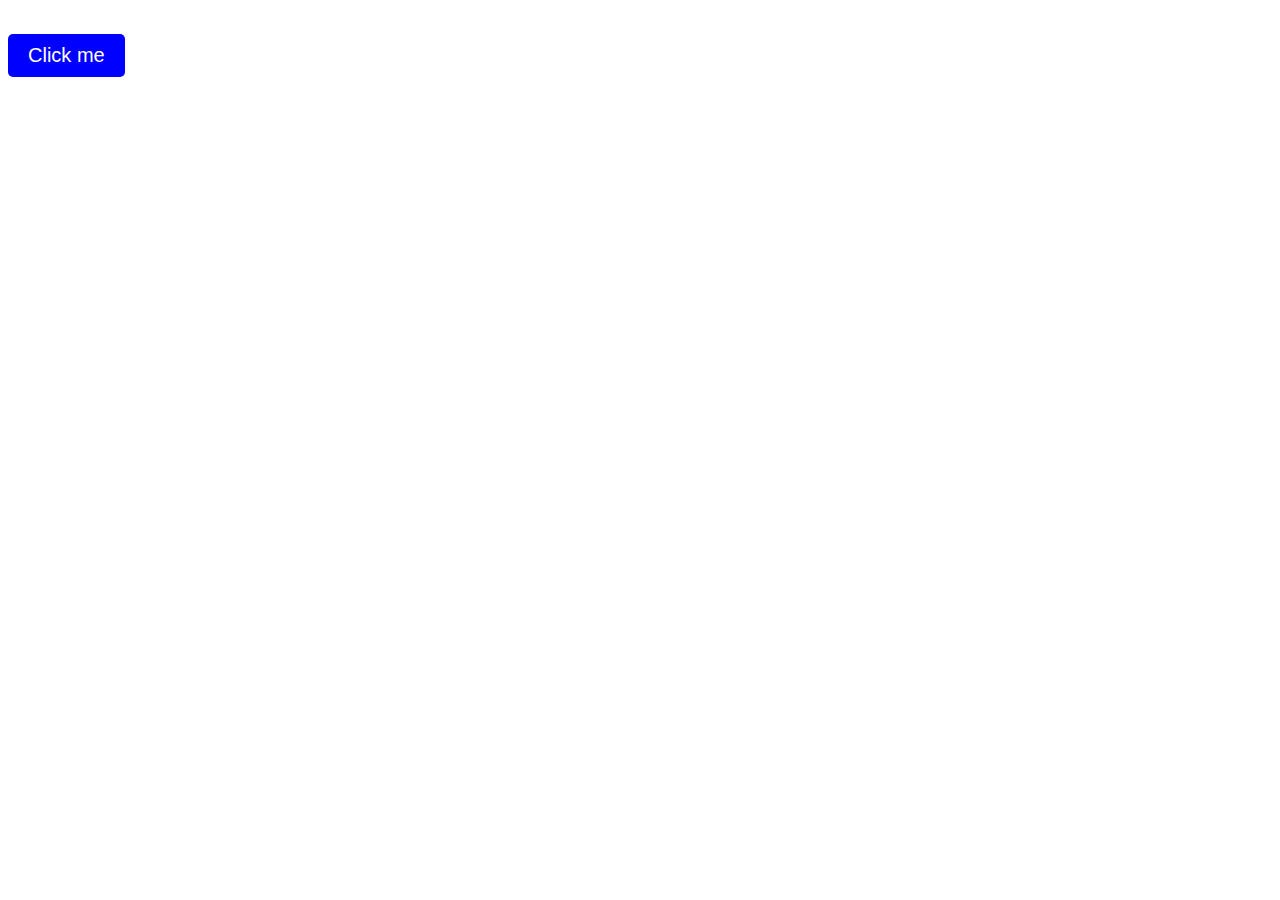
<file: index.html>
<!DOCTYPE html>
<html lang="en">
<head>
    <meta charset="UTF-8">
    <meta name="viewport" content="width=device-width, initial-scale=1.0">
    <title>Document</title>
    <style>
        h1{
            color: red;
            font-size: 50px;
            text-align: center;
        }
        .btn{
            padding: 10px 20px;
            font-size: 20px;
            background-color: blue;
            color: white;
            border: none;
            border-radius: 5px;
            cursor: pointer;
        }
    </style>

</head>

<body>
    <h1></h1>
   <button onclick="clicked()" class="btn">Click me</button>
    <div class="container"> </div>
        
        
</body>
<script>
    clicked = () => {
        document.querySelector('h1').textContent = 'GAY!!!';
        document.querySelector('.btn').style.backgroundColor = 'red';
        document.querySelector('.btn').textContent = 'Zail';
        document.querySelector('.container').innerHTML = '<img src="https://c.tenor.com/_wvp0xzvQQgAAAAd/tenor.gif">';
    }
</script>

</html>
</file>
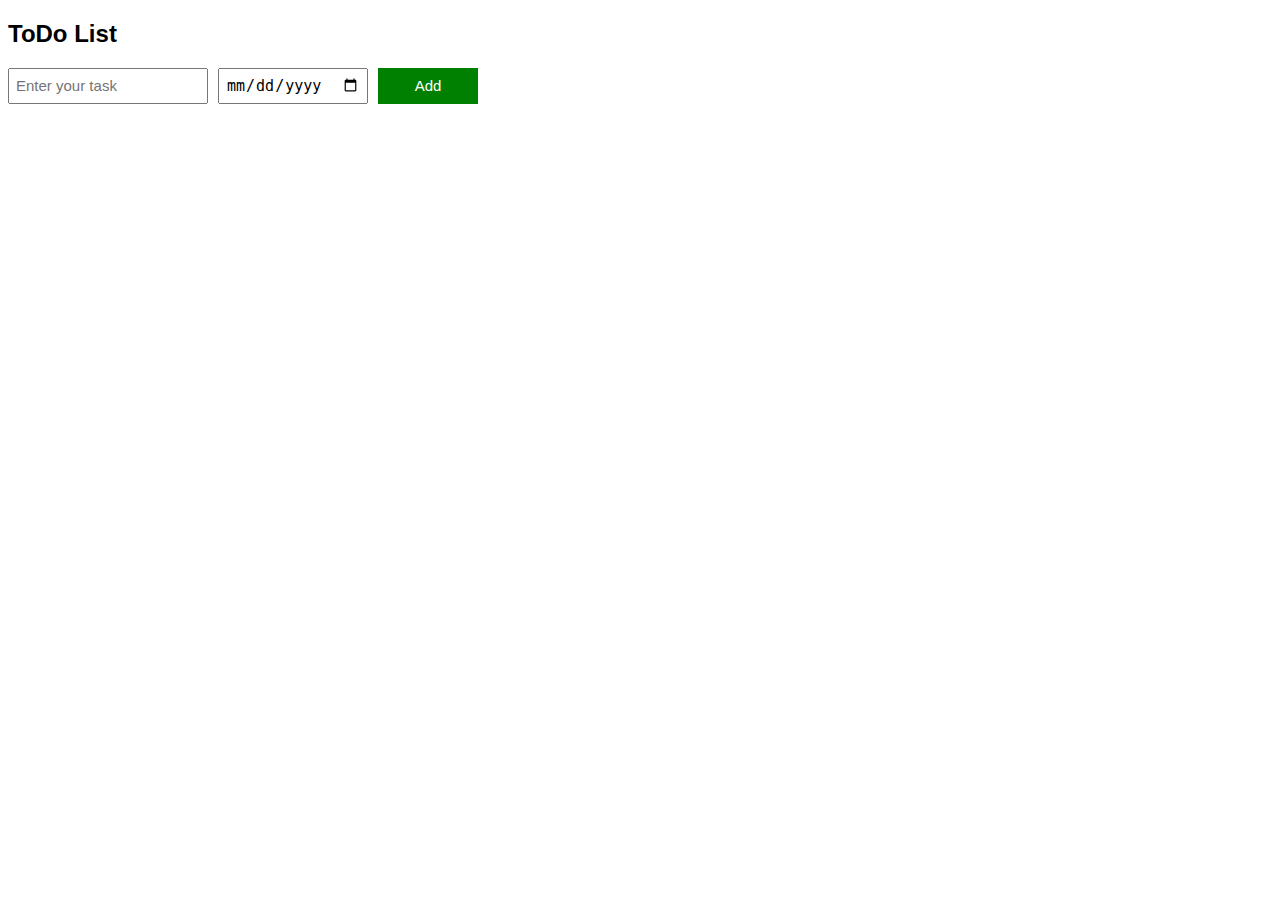
<file: array ToDo list/index.html>
<!DOCTYPE html>
<html lang="en">
<head>
    <meta charset="UTF-8">
    <meta name="viewport" content="width=device-width, initial-scale=1.0">
    <title>ToDo List</title>
    <link rel="stylesheet" href="style.css">
</head>
<body>
     <h2>ToDo List</h2>
     <div class="todo-input-grid">
        <input type="text" class="todoinput name-input" placeholder="Enter your task">
        <input type="date" class="dateinput date-input">
        <button class="addbtn add-button" onclick="addTodo()">Add</button>
        </div>
        
       
        <div class="task css-grid" ></div>
</body>
<script src="script.js"></script>
</html>
</file>
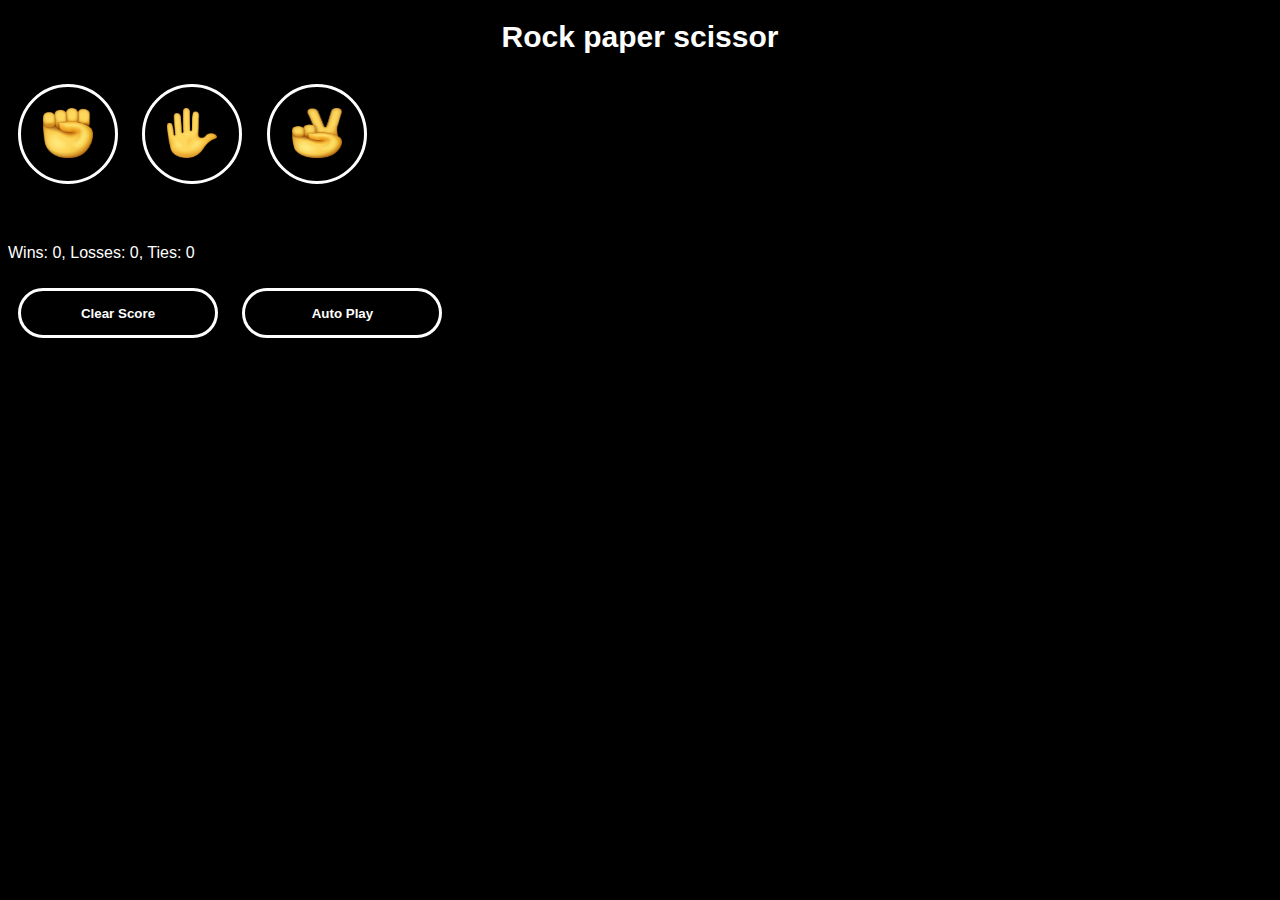
<file: rock-paper-scissor.html>
<!DOCTYPE html>
<html lang="en">
<head>
    <meta charset="UTF-8">
    <meta name="viewport" content="width=device-width, initial-scale=1.0">
    <title>Rock paper scissor</title>
    <link rel="stylesheet" href="style.css">
</head>
<body>
    <h1 class="title">Rock paper scissor</h1>
    <button class="btn" onclick="makeMove('rock')"><img src="pic/rock.png" class="move-icon"></button>
    <button class="btn" onclick="makeMove('paper')"><img src="pic/paper.png" class="move-icon"></button>
    <button class="btn" onclick="makeMove('scissor')"><img src="pic/scissor.png" class="move-icon"></button>
    <p class="js-result"></p>
    <p class="js-moves-chosen"></p>
    <p class="score js-score">Wins:0 , Losses:0 , Tie:0</p>
    <button class="reset-score-button" onclick="resetScore()">Clear Score</button>
    <button  class="auto-button" onclick="autoPlay()">Auto Play</button>
    
    

</body>
<script src="script.js"></script>
</html>
</file>
<file: array ToDo list/style.css>
body{
    font-family: arial;

}
.css-grid,
.todo-input-grid{
    display: grid;
    grid-template-columns: 200px 150px 100px;
    column-gap: 10px;
    row-gap: 10px;
    align-items: center;
}
.todo-input-grid{
    margin-bottom: 10px;
    align-items: stretch;
}
.name-input,
.date-input{
    font-size: 15px;
    padding: 6px;
}
.add-button{
    background-color: green;
    border: none;
    color: white;
    font-size: 15px;
    cursor: pointer;
}
.delete-button{
    background-color: rgb(164, 7, 7);
    border: none;
    color: white;
    font-size: 15px;
    padding-top: 10px;
    padding-bottom: 10px;
    cursor: pointer;


}
</file>
<file: style.css>
body{
    font-family: Arial, sans-serif;
    
    background-color: black;
    color: white;

}
.title{
    font-size: 30px;
    text-align: center;
}
.move-icon{
    width: 50px;
    height: 50px;
    
}
.btn{
  background-color: transparent;
  border: 3px white solid;
  border-radius: 60px;
  cursor: pointer;
  width: 100px;  
  height: 100px;
  margin: 10px;

}
.js-result{
    font-size: 25px;
    font-weight: bold;
    margin-top: 50px;
}
.reset-score-button,
.auto-button{
    background-color: transparent;
    border: 3px white solid;
    border-radius: 60px;
    cursor: pointer;
    width: 200px;  
    height: 50px;
    margin: 10px;
    color: white;
    font-weight: bold;
    font: ariel;
}
</file>
